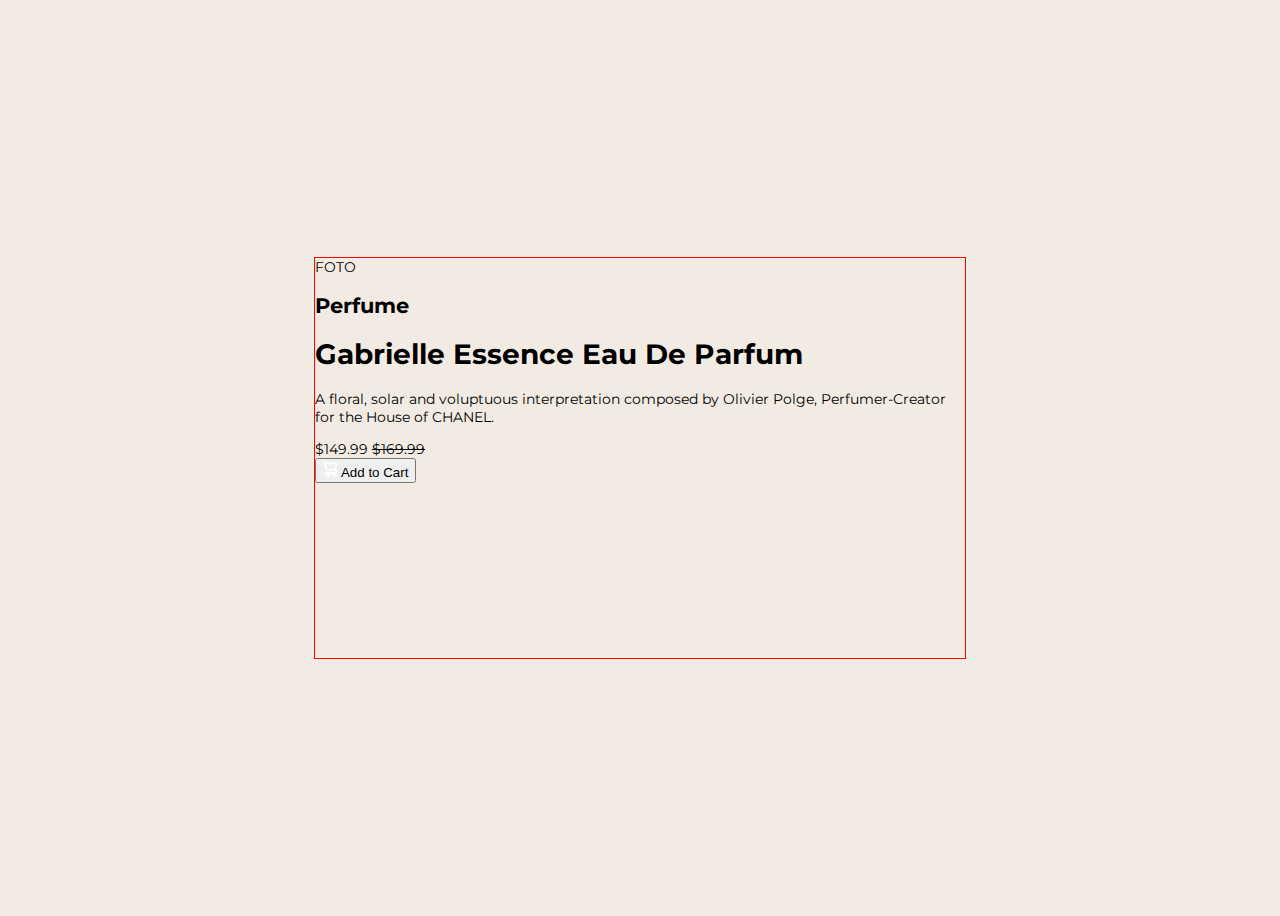
<file: semana02/index.html>
<!DOCTYPE html>
<html lang="en">
<head>
  <meta charset="UTF-8">
  <meta name="viewport" content="width=device-width, initial-scale=1.0">
  <title>Product card</title>
  
  <style>
    body {
      background-color: yellowgreen;
    }
  </style>
  <link rel="preconnect" href="https://fonts.googleapis.com">
  <link rel="preconnect" href="https://fonts.gstatic.com" crossorigin>
  <link href="https://fonts.googleapis.com/css2?family=Fraunces:ital,opsz,wght@0,9..144,100..900;1,9..144,100..900&family=Montserrat:ital,wght@0,100..900;1,100..900&display=swap" rel="stylesheet">
  <link rel="stylesheet" href="styles.css">
</head>
<body>
  <main>
    <section class="photo">
      FOTO
    </section>
    <section class="content">
      <h2>Perfume</h2>

      <h1>Gabrielle Essence Eau De Parfum</h1>

      <p>A floral, solar and voluptuous interpretation composed by Olivier Polge, 
      Perfumer-Creator for the House of CHANEL.</p>

      <div>
        <span>$149.99</span>
        <s>$169.99</s>
      </div>

      <button>
        <img src="./images/icon-cart.svg" alt="">
        Add to Cart
      </button>
    </section>
  </main>
  
</body>
</html>
</file>
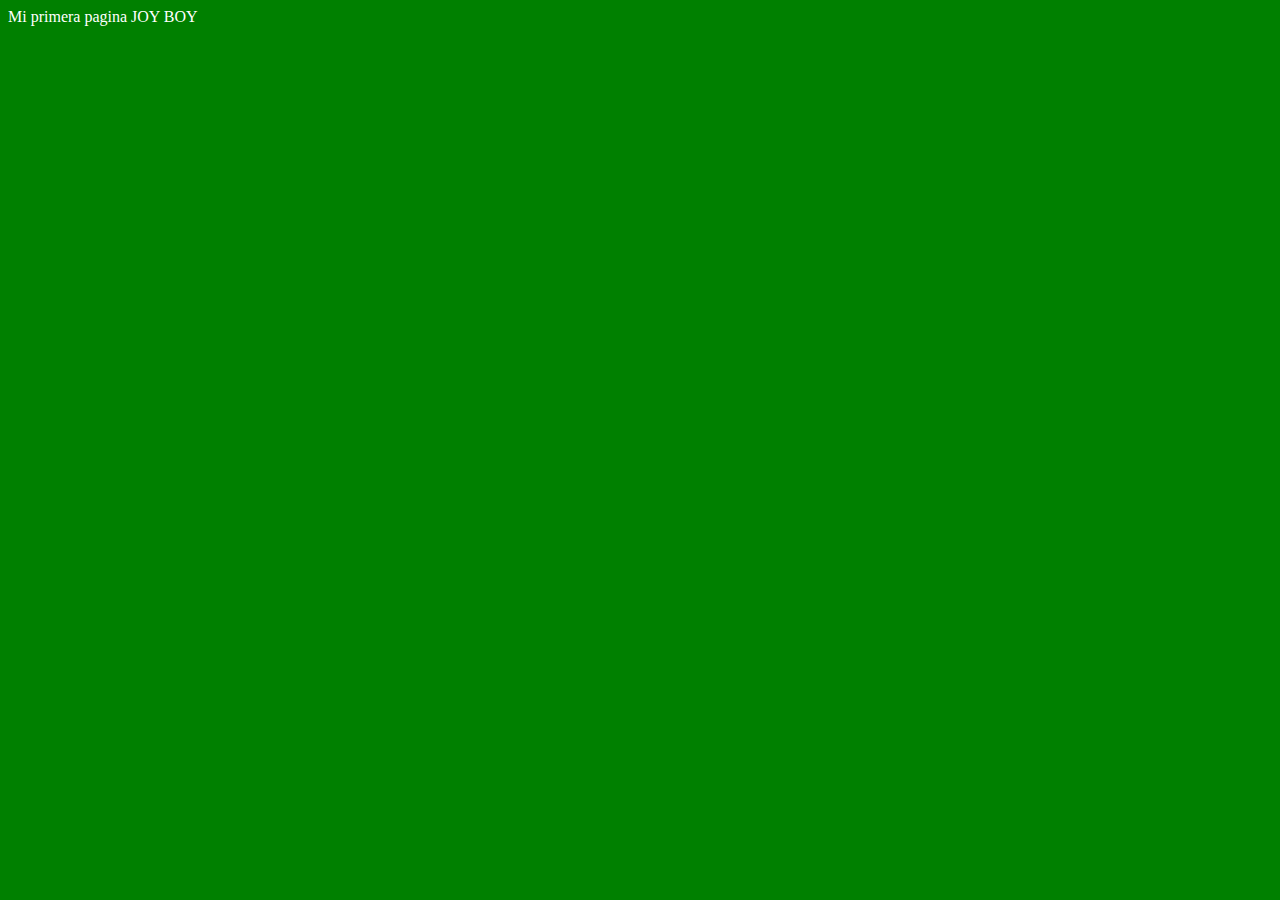
<file: Semana01/dia01-01-html-intro/index.html>
<!DOCTYPE html>
<html lang="en">
<head>
    <meta charset="UTF-8">
    <meta name="viewport" content="width=device-width, initial-scale=1.0">
    <title>Document</title>
    <style>
        body {
            background-color: green;
            color: white
        }
    </style>
</head>
<body>
    Mi primera pagina
    JOY BOY
    

</body>
</html>
</file>
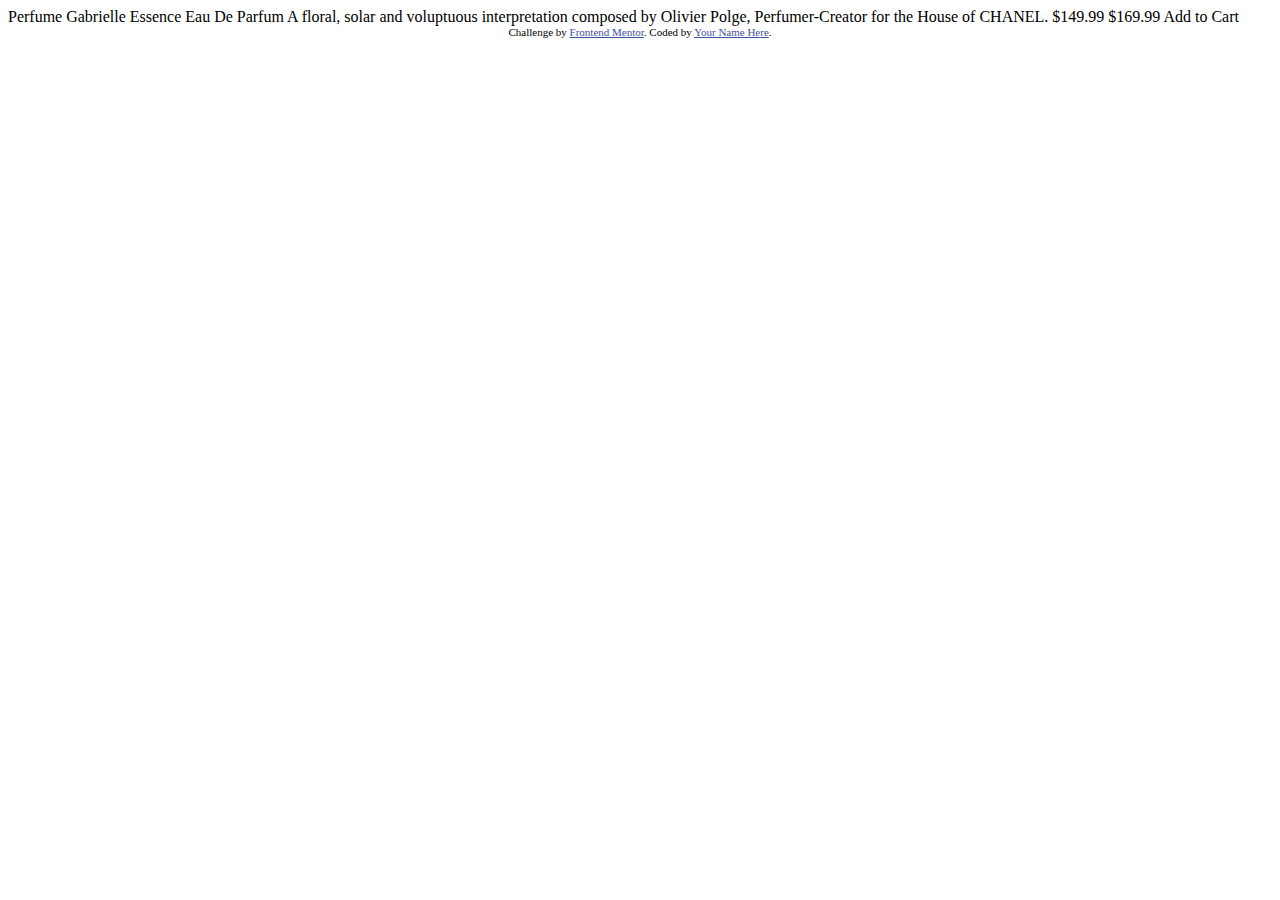
<file: semana02/index copy.html>
<!DOCTYPE html>
<html lang="en">
<head>
  <meta charset="UTF-8">
  <meta name="viewport" content="width=device-width, initial-scale=1.0"> <!-- displays site properly based on user's device -->

  <link rel="icon" type="image/png" sizes="32x32" href="./images/favicon-32x32.png">
  
  <title>Frontend Mentor | Product preview card component</title>

  <!-- Feel free to remove these styles or customise in your own stylesheet 👍 -->
  <style>
    .attribution { font-size: 11px; text-align: center; }
    .attribution a { color: hsl(228, 45%, 44%); }
  </style>
</head>
<body>

  Perfume

  Gabrielle Essence Eau De Parfum

  A floral, solar and voluptuous interpretation composed by Olivier Polge, 
  Perfumer-Creator for the House of CHANEL.

  $149.99
  $169.99

  Add to Cart
  
  <div class="attribution">
    Challenge by <a href="https://www.frontendmentor.io?ref=challenge" target="_blank">Frontend Mentor</a>. 
    Coded by <a href="#">Your Name Here</a>.
  </div>
</body>
</html>
</file>
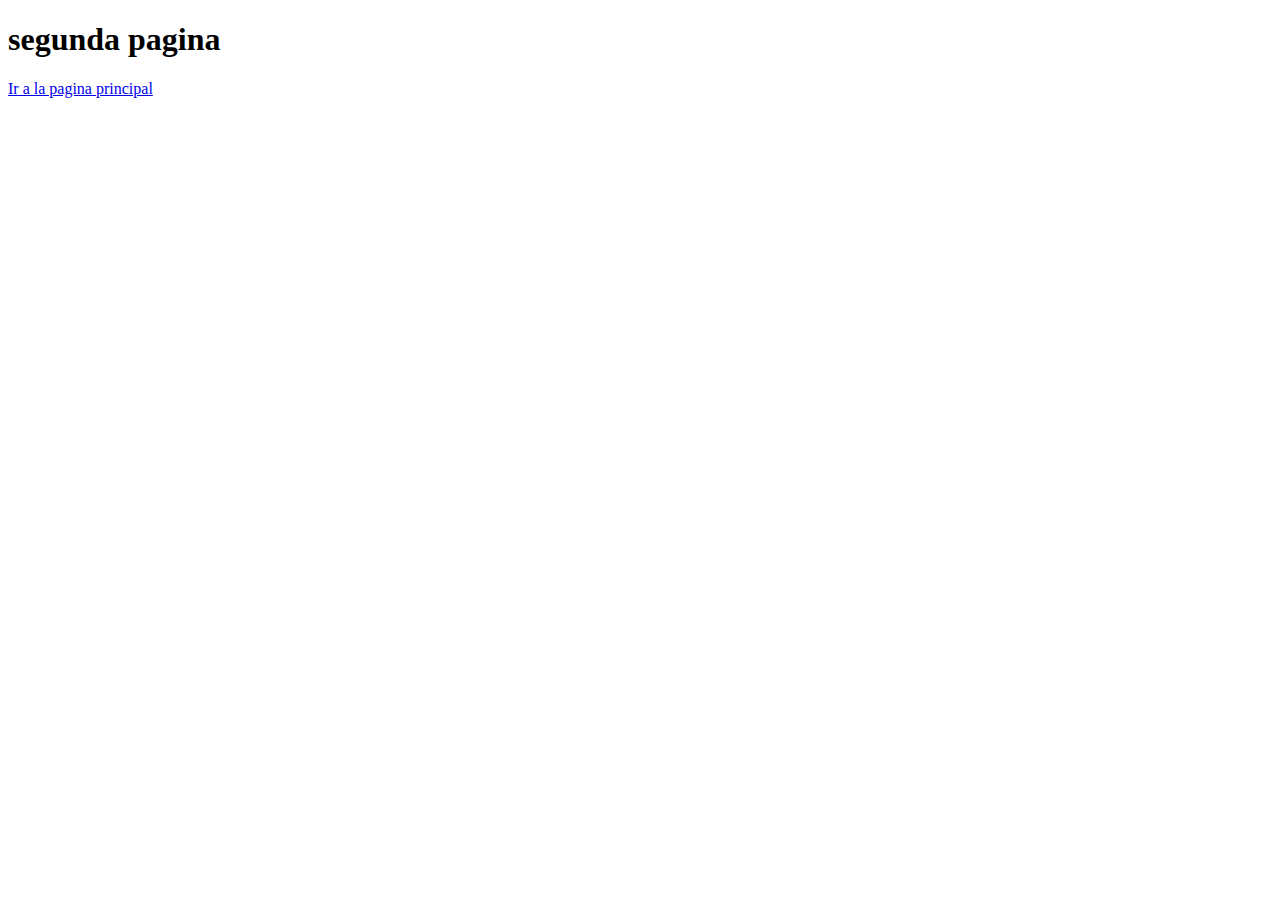
<file: Semana01/dia01-02-html-basico/segunda.html>
<!DOCTYPE html>
<html lang="en">
<head>
    <meta charset="UTF-8">
    <meta name="viewport" content="width=device-width, initial-scale=1.0">
    <title>segunda pagina</title>
</head>
<body>
    <h1>segunda pagina</h1>
    <a href="index.html">Ir a la pagina principal</a>
</body>
</html>
</file>
<file: semana02/styles.css>
/* 
  font-family: "Montserrat", sans-serif;
  font-family: "Fraunces", serif;
*/

body {
  font-family: "Montserrat", sans-serif;
  font-size: 14px;

  background-color: hsl(30, 38%, 92%);

  display: flex;
  /* alinea el contenido horizontalmente */
  justify-content: center;
  /* alinea el contenido vericalmente */
  align-items: center;

  height: 100dvh;
}

main {
  border: 1px solid red;

  width: 650px;
  height: 400px;
}
</file>
